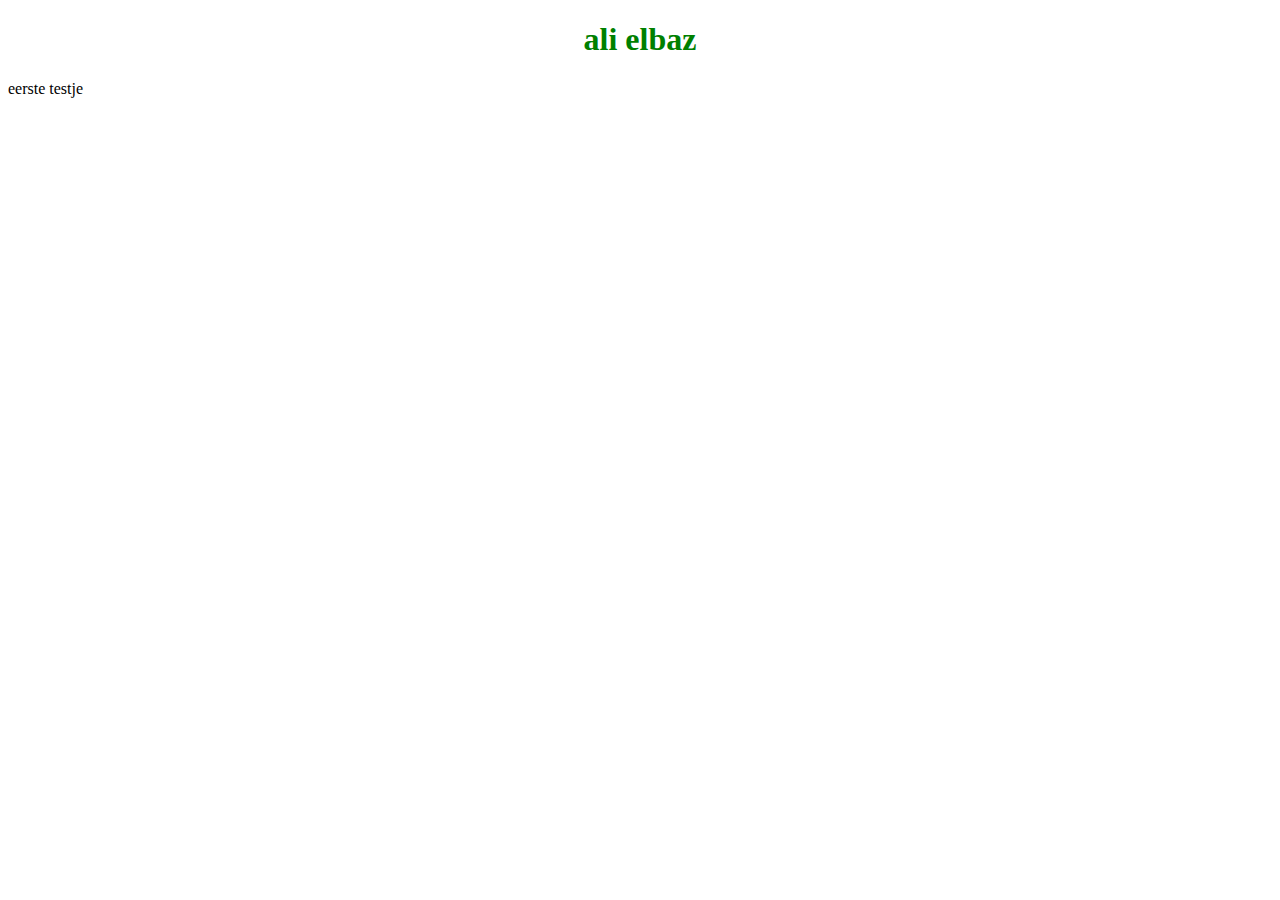
<file: pxl-helloWorld/index.html>
<!DOCTYPE html>
<html lang="en">
<head>
  <meta charset="UTF-8">
  <title>Web essentials</title>
    <link rel="stylesheet" href="main.css">
</head>
<body>
<h1>ali elbaz</h1>
<p>eerste testje</p>
</body>
</html>
</file>
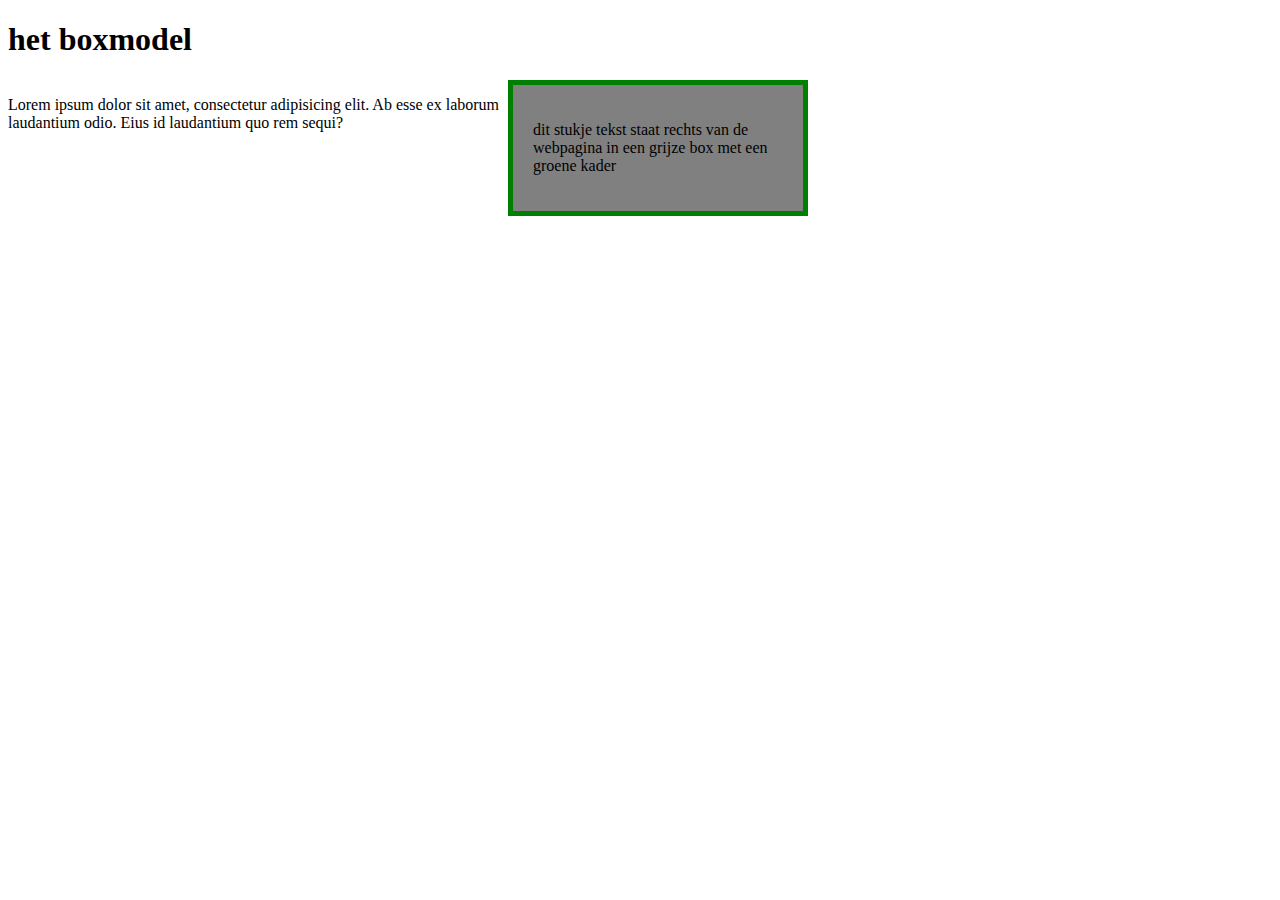
<file: box model/box-model.html>
<!DOCTYPE html>
<html lang="en">
<head>
    <meta charset="UTF-8">
    <title>box-model</title>
    <link rel="stylesheet" href="boxmoedel.css">
</head>
<body>
<h1 class=" header">het boxmodel</h1>
<div class = "left"><p>Lorem ipsum dolor sit amet, consectetur adipisicing elit. Ab esse ex laborum laudantium odio. Eius id laudantium quo rem sequi?</p></div>
<div class="gray"><p class="kaderP">dit stukje tekst staat rechts van de webpagina in een grijze box met een groene kader</p></div>
</body>
</html>
</file>
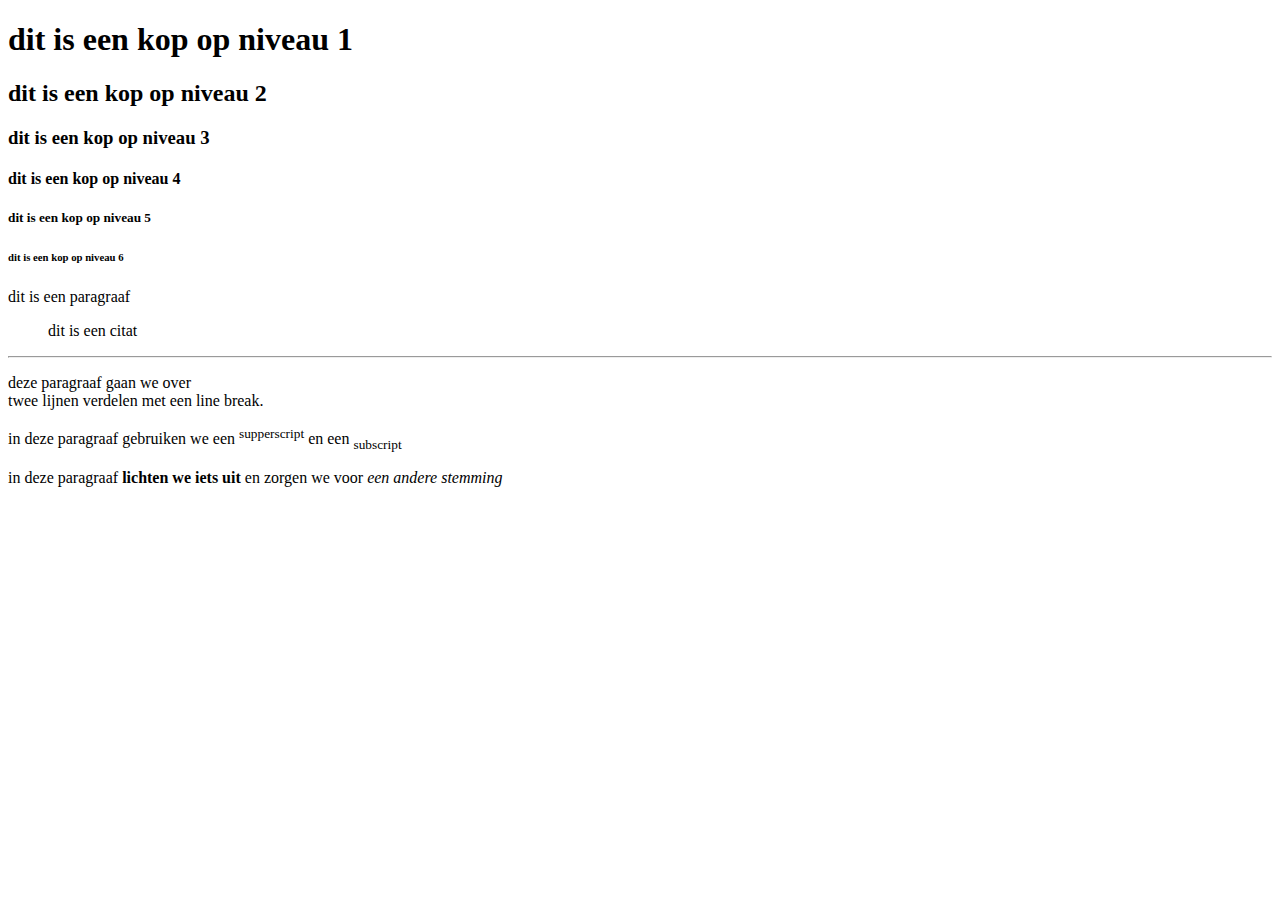
<file: clone opdracht/clone.html>
<!DOCTYPE html>
<html lang="en">
<head>
    <meta charset="UTF-8">
    <title>clone opdracht</title>
</head>
<body>
<!--koppen-->
<h1>dit is een kop op niveau 1</h1>
<h2>dit is een kop op niveau 2</h2>
<h3>dit is een kop op niveau 3</h3>
<h4>dit is een kop op niveau 4</h4>
<h5>dit is een kop op niveau 5</h5>
<h6>dit is een kop op niveau 6</h6>
<p>dit is een paragraaf</p>
<blockquote>dit is een citat</blockquote>
<hr>
<p>deze paragraaf gaan we over <br> twee lijnen verdelen met een line break.</p>
<p>in deze paragraaf gebruiken we een <sup>supperscript</sup> en een <sub>subscript</sub></p>
<p>in deze paragraaf <b>lichten we iets uit </b> en zorgen we voor <em>een andere stemming</em> </p>
</body>
</html>
</file>
<file: pxl-helloWorld/main.css>
h1{
text-align: center;color: green;

}
</file>
<file: box model/boxmoedel.css>
.header{

}

.left{
    float: left;
    width: 500px;
}

.gray{
    float: left;
    border: 5px solid green;
background-color: gray;
    width:250px;
    padding: 20px;
}
.kaderP{

}
</file>
